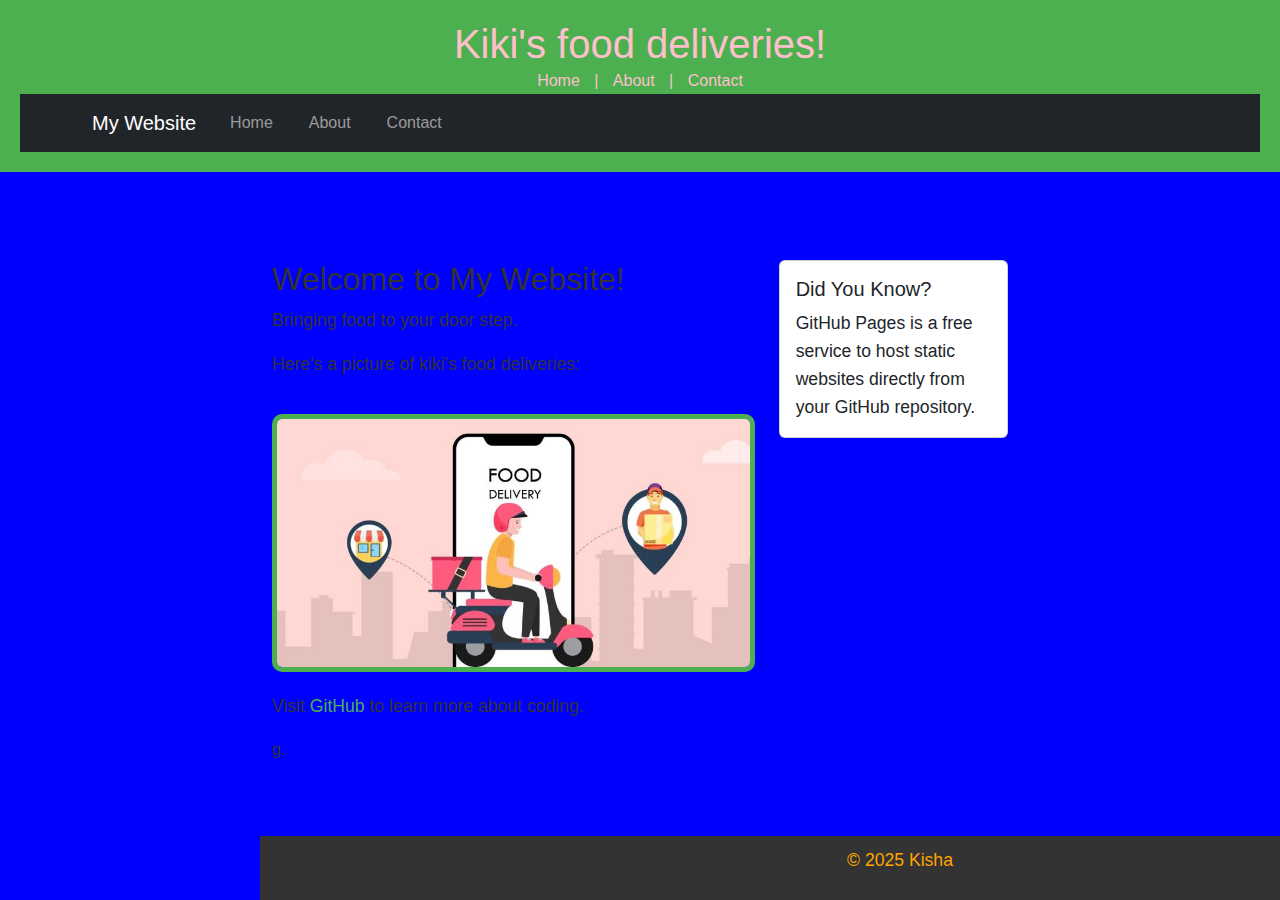
<file: index.html>
<!DOCTYPE html>

<html lang="en">

<head>

<meta charset="UTF-8">

<meta name="viewport" content="width=device-width, initial-scale=1.0">

<title>My First GitHub Page</title>

  <link href="https://cdn.jsdelivr.net/npm/bootstrap@5.3.0/dist/css/bootstrap.min.css" rel="stylesheet">
 
  <link rel="stylesheet" href="style.css">

    </head>

<body>

<header>

<h1>Kiki's food deliveries!</h1>

<nav>

<a href="index.html">Home</a> |

<a href="about.html">About</a> |

<a href="contact.html">Contact</a>

</nav>
<nav class="navbar navbar-expand-lg navbar-dark bg-dark">

<div class="container">

<a class="navbar-brand" href="index.html">My Website</a>

<button class="navbar-toggler" type="button" data-bs-toggle="collapse" data-bs-target="#navbarNav">

<span class="navbar-toggler-icon"></span>

</button>

<div class="collapse navbar-collapse" id="navbarNav">

<ul class="navbar-nav">

<li class="nav-item">

<a class="nav-link" href="index.html">Home</a>

</li>

<li class="nav-item">

<a class="nav-link" href="about.html">About</a>

</li>

<li class="nav-item">

<a class="nav-link" href="contact.html">Contact</a>

</li>

</ul>

</div>

</div>

</nav>
</header>


<main>
<main class="container my-5">

<div class="row">

<div class="col-md-8">

<h2>Welcome to My Website!</h2>
<p>Bringing food to your door step.</p>

<p>Here's a picture of kiki's food deliveries:</p>

<img src="fooddeliveries.jpg" alt="fooddeliveries">


<p>Visit <a href="https://github.com">GitHub</a> to learn more about coding.</p>
g.</p>

</div>

<div class="col-md-4">

<div class="card">

<div class="card-body">

<h5 class="card-title">Did You Know?</h5>

<p class="card-text">GitHub Pages is a free service to host static websites directly from your GitHub repository.</p>

</div>

</div>

</div>

</div>
</main>


<footer>

<p>&copy; 2025 Kisha</p>

</footer>
<script src="https://cdn.jsdelivr.net/npm/@popperjs/core@2.11.6/dist/umd/popper.min.js"></script>

<script src="https://cdn.jsdelivr.net/npm/bootstrap@5.3.0/dist/js/bootstrap.min.js"></script>

</body>

</html>
</file>
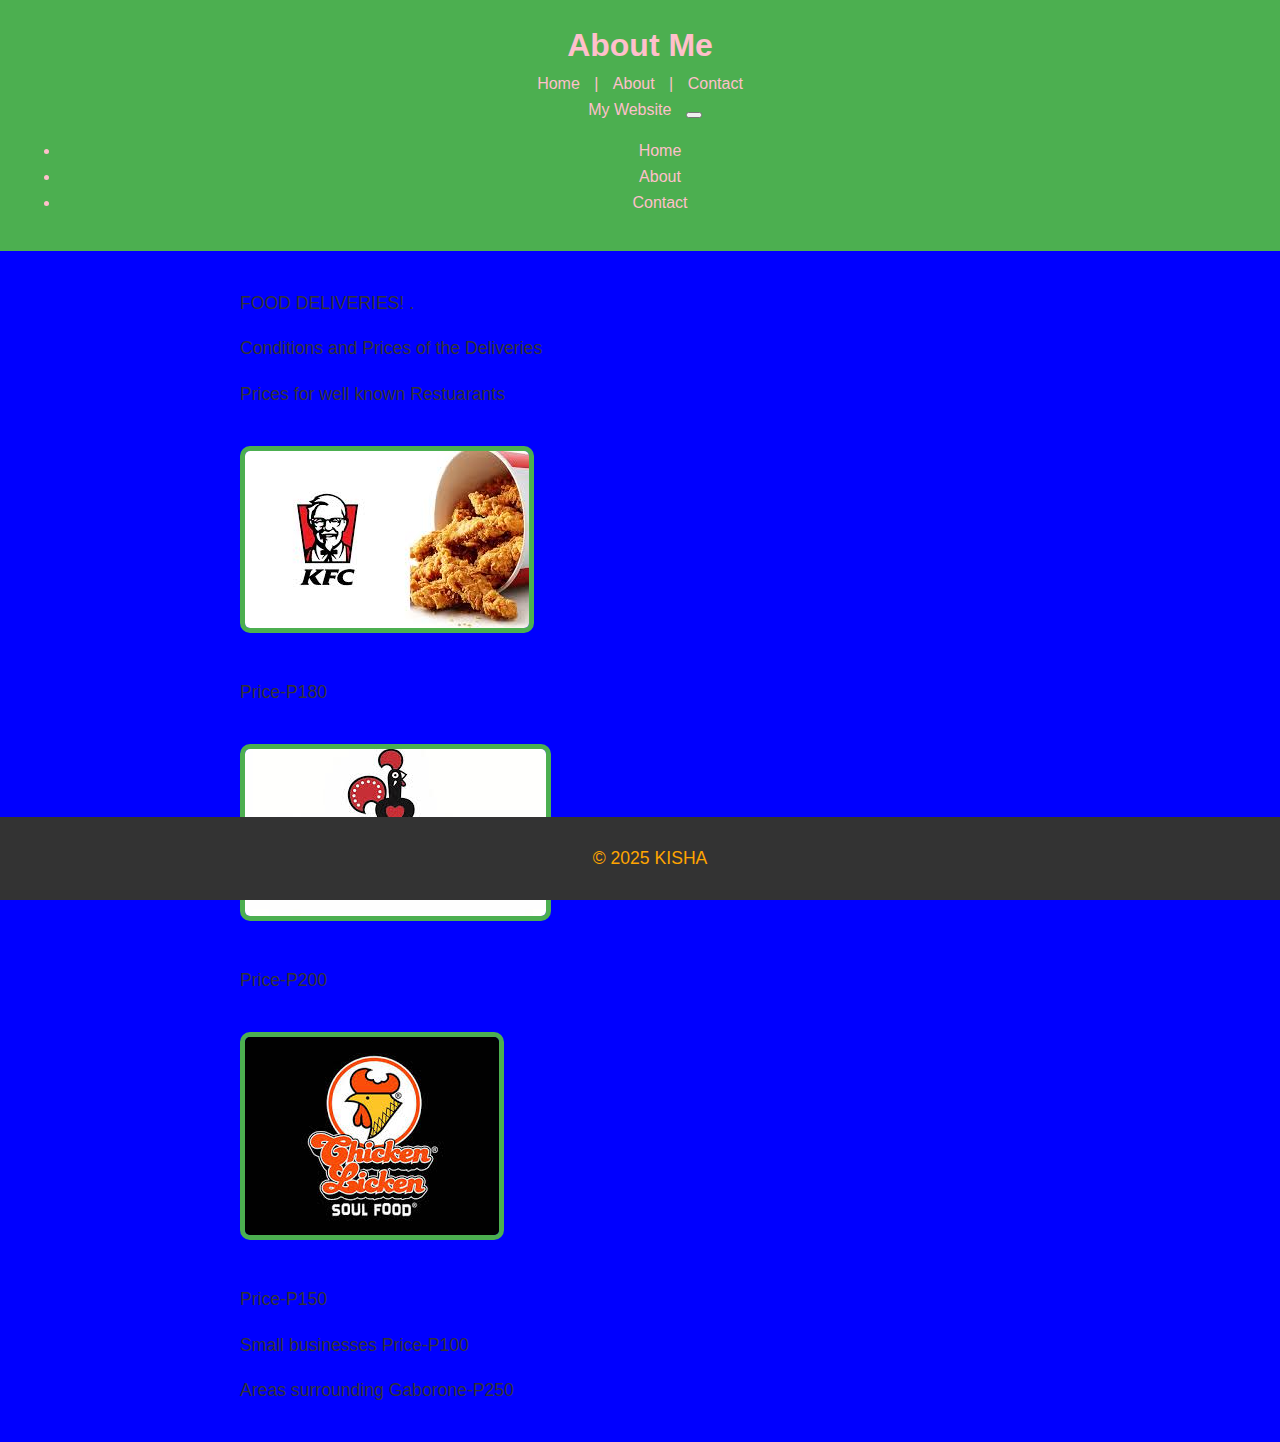
<file: about.html>
<!DOCTYPE html>

<html lang="en">

<head>

<meta charset="UTF-8">

<meta name="viewport" content="width=device-width, initial-scale=1.0">

<title>About Me</title>

  <link rel="stylesheet" href="style.css">

</head>

<body>

<header>

<h1>About Me</h1>

<nav>

<a href="index.html">Home</a> |

<a href="about.html">About</a> |

<a href="contact.html">Contact</a>

</nav>
<nav class="navbar navbar-expand-lg navbar-dark bg-dark">

<div class="container">

<a class="navbar-brand" href="index.html">My Website</a>

<button class="navbar-toggler" type="button" data-bs-toggle="collapse" data-bs-target="#navbarNav">

<span class="navbar-toggler-icon"></span>

</button>

<div class="collapse navbar-collapse" id="navbarNav">

<ul class="navbar-nav">

<li class="nav-item">

<a class="nav-link" href="index.html">Home</a>

</li>

<li class="nav-item">

<a class="nav-link" href="about.html">About</a>

</li>

<li class="nav-item">

<a class="nav-link" href="contact.html">Contact</a>

</li>

</ul>

</div>

</div>

</nav>
</header>


<main>

<p>FOOD DELIVERIES! .</p>

<p>Conditions and Prices of the Deliveries</p>
<P>Prices for well known Restuarants</P>

  <img src="kfc.jpg"="kfc">
  <p>Price-P180</p>

  <img src="nandos.jpg"=nandos">
  <p>Price-P200</p>

  <img src="chickenlicken.jpg"="chickenlicken">
  <p>Price-P150</p>

  <p>Small businesses Price-P100</p>

  <p>Areas surrounding Gaborone-P250</p>
</main>


<footer>

<p>&copy; 2025 KISHA</p>

</footer>

</body>

</html>
</file>
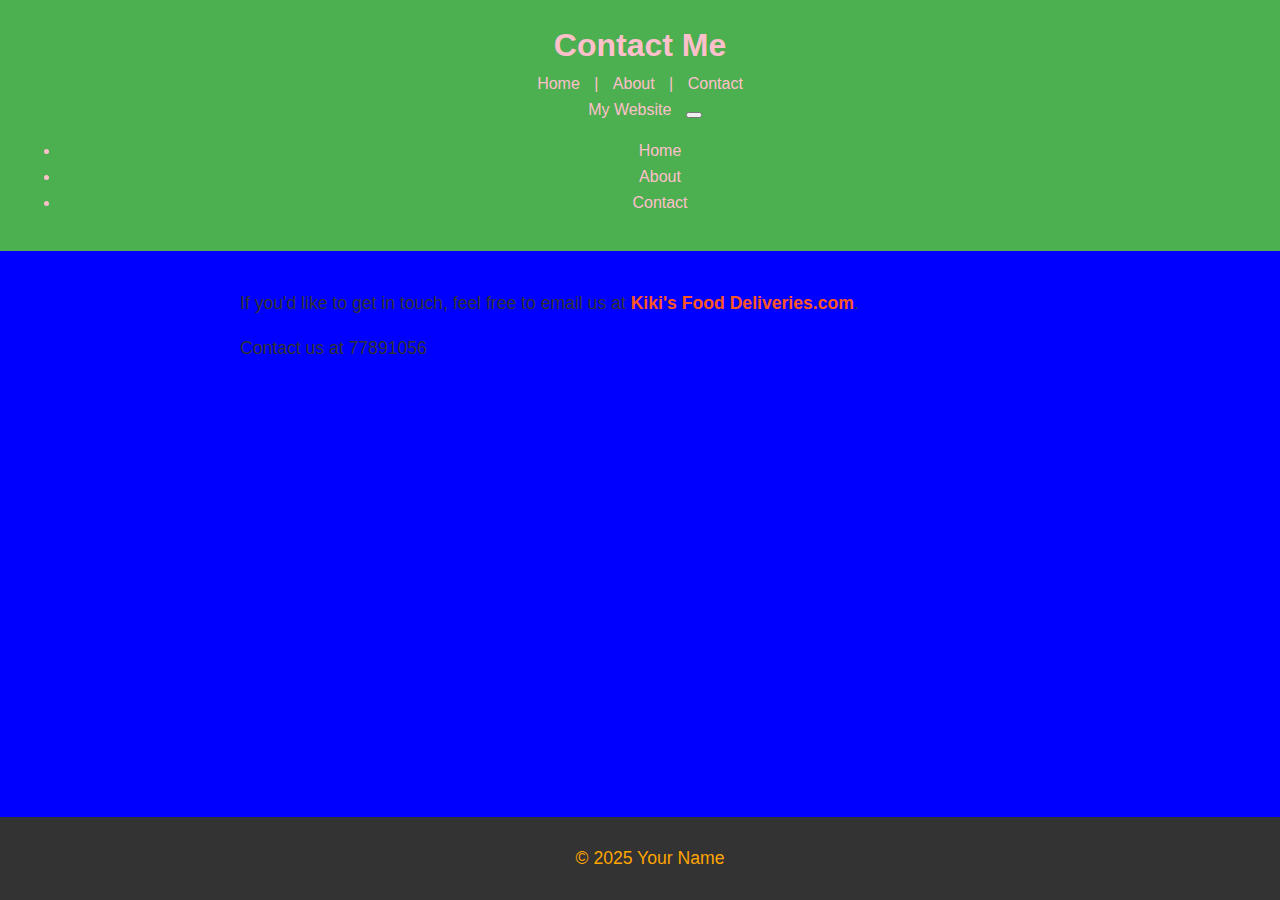
<file: contact.html>
<!DOCTYPE html>

<html lang="en">

<head>

<meta charset="UTF-8">

<meta name="viewport" content="width=device-width, initial-scale=1.0">

<title>Contact Me</title>

  <link rel="stylesheet" href="style.css">

</head>

<body>

<header>

<h1>Contact Me</h1>

<nav>

<a href="index.html">Home</a> |

<a href="about.html">About</a> |

<a href="contact.html">Contact</a>

</nav>
<nav class="navbar navbar-expand-lg navbar-dark bg-dark">

<div class="container">

<a class="navbar-brand" href="index.html">My Website</a>

<button class="navbar-toggler" type="button" data-bs-toggle="collapse" data-bs-target="#navbarNav">

<span class="navbar-toggler-icon"></span>

</button>

<div class="collapse navbar-collapse" id="navbarNav">

<ul class="navbar-nav">

<li class="nav-item">

<a class="nav-link" href="index.html">Home</a>

</li>

<li class="nav-item">

<a class="nav-link" href="about.html">About</a>

</li>

<li class="nav-item">

<a class="nav-link" href="contact.html">Contact</a>

</li>

</ul>

</div>

</div>

</nav>
</header>


<main>

<p>If you'd like to get in touch, feel free to email us at <a href="mailto:Kiki's Food Deliveries.com">Kiki's Food Deliveries.com</a>.</p>
<p>Contact us at 77891056</p>
</main>


<footer>

<p>&copy; 2025 Your Name</p>

</footer>

</body>

</html>
</file>
<file: style.css>
body {

font-family: Arial, sans-serif;

color: #333;

background-color: blue;

margin: 0;

padding: 0;

line-height: 1.6;

}
header {

background-color: #4CAF50;

color: pink;

padding: 20px;

text-align: center;

}


header h1 {

margin: 0;

}


nav a {

color: pink;

text-decoration: none;

margin: 0 10px;
  }


nav a:hover {

text-decoration: underline;

}
main {

padding: 20px;

max-width: 800px;

margin: 0 auto;

}


main img {

max-width: 100%;

height: auto;

display: inline;

margin: 20px 0;

}
footer {

background-color: #333;

color: orange;

text-align: center;

padding: 10px;

position: fixed;

bottom: 0;

width: 100%;

}
p {

font-size: 1.1em;

}


a {

color: #4CAF50;

text-decoration: none;

}


a:hover {

text-decoration: underline;

}
img {

border: 5px solid #4CAF50;

border-radius: 10px;

}
main a[href^="mailto:"] {

color: #ff5722;

font-weight: bold;

}
</file>
